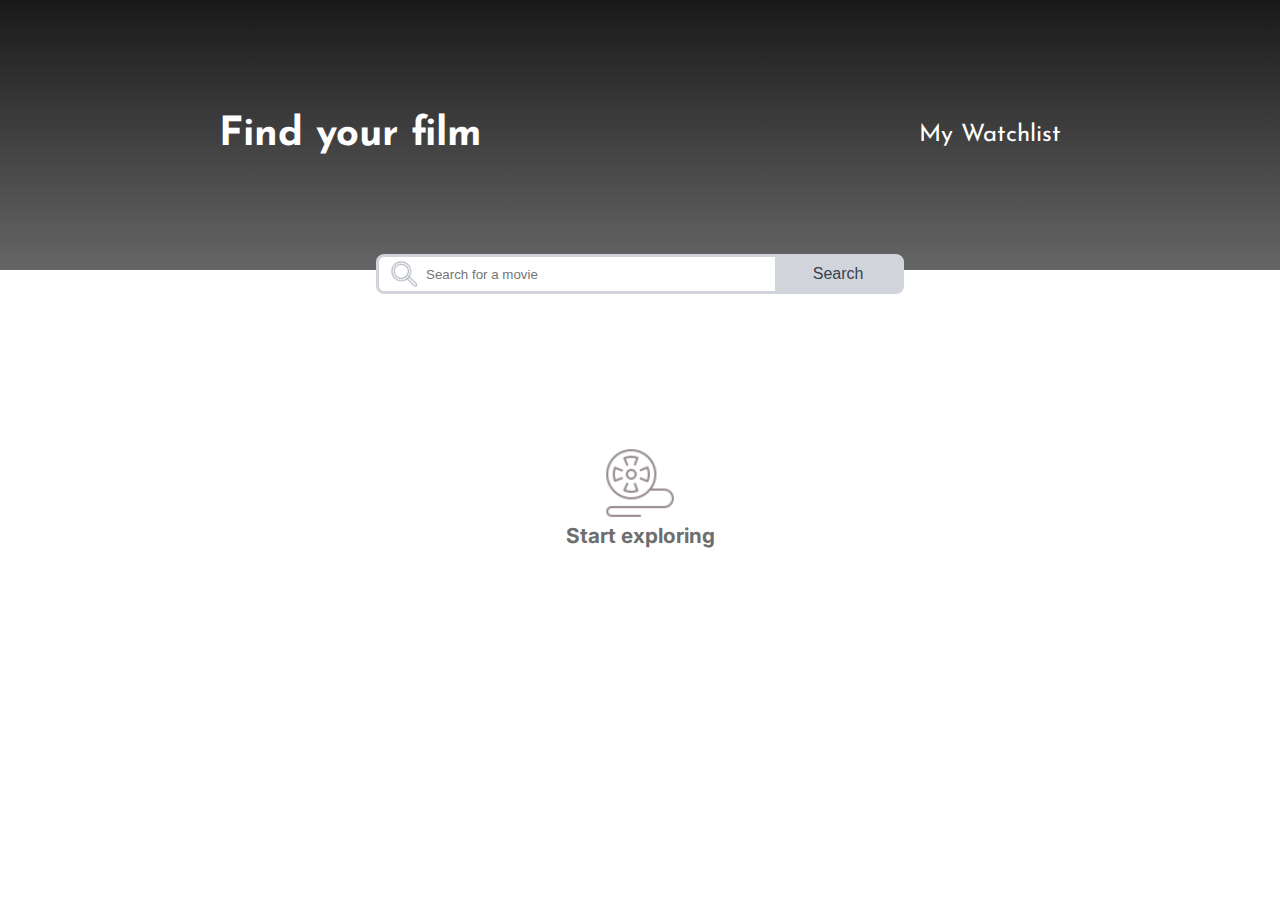
<file: index.html>
<!DOCTYPE html>
<html lang="en">
<head>
    <meta charset="UTF-8">
    <meta name="viewport" content="width=device-width, initial-scale=1.0">
    <link rel="preconnect" href="https://fonts.googleapis.com">
    <link rel="preconnect" href="https://fonts.gstatic.com" crossorigin>
    <link href="https://fonts.googleapis.com/css2?family=Inter:wght@100..900&family=Josefin+Sans:ital,wght@0,100..700;1,100..700&display=swap" rel="stylesheet">
    <link rel="stylesheet" href="style.css">
    <title>Movie Search</title>
</head>
<body>

    <header id="header">
        <h1 class="main-heading">Find your film</h1>
        <a class="page-link" id="watchlist" href="./watchlist.html">My Watchlist</a>
    </header>

    <div id="search-bar">
        <img src="assist/search-logo.png" alt="search icon">
        <input type="text" id="input-title" placeholder="Search for a movie">
        <button class="search-btn" id="search">Search</button>
    </div>

    <div id="movies-section">
        <div class="movies-other-details">
            <img src="assist/cinema-reel.png" alt="File roll icon">
            <p class="movie-info">Start exploring</p>
        </div>
        <!-- <div class="movie-details">
                <img src="https://m.media-amazon.com/images/M/MV5BNzQzMzJhZTEtOWM4NS00MTdhLTg0YjgtMjM4MDRkZjUwZDBlXkEyXkFqcGdeQXVyNjU0OTQ0OTY@._V1_SX300.jpg" alt="Blade Runner Poster">
                <div>
                    <div class="movie-header">
                        <h1>Blade Runner</h1>
                        <span>⭐ 8.1</span>
                    </div>
                    <div class="movie-content">
                        <span>117 min</span>
                        <span>Action, Drama, Sci-fi</span>
                        <div class="watchlist-added">
                            <img class="add-to-watchlist" src="assist/add-circle.png" alt="add movie to watchlist">
                            <button class="add-to-watchlist">Watchlist</button>
                        </div>
                    </div>
                    <p class="movie-plot" >A blade runner must pursue and terminate four replicants who stole a ship in space and have returned to Earth to find their creator.</p> 
                </div> 
            </div> -->
    </div>
    <script src="server.js" type="module"></script>
</body>
</html>
</file>
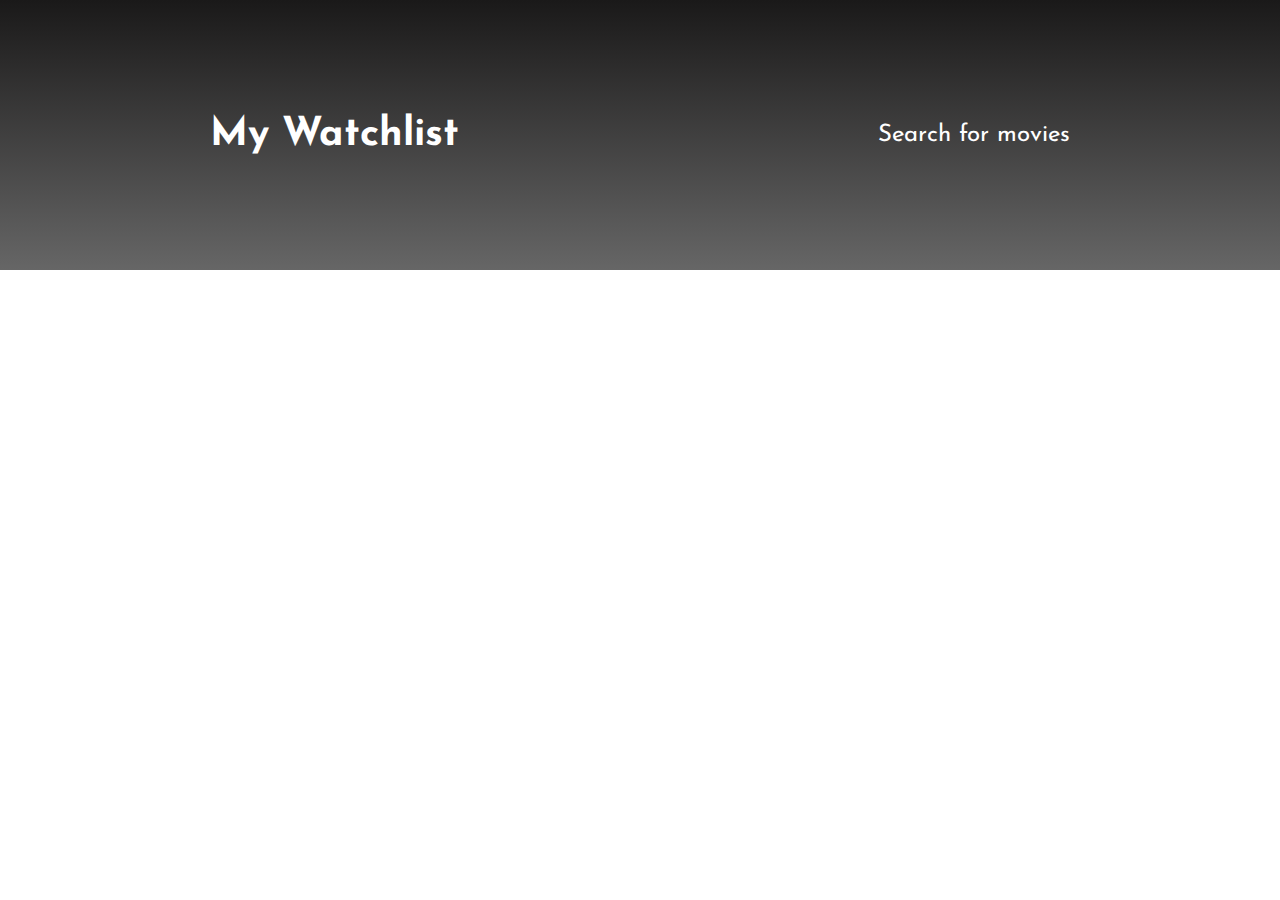
<file: watchlist.html>
<!DOCTYPE html>
<html lang="en">
<head>
    <meta charset="UTF-8">
    <meta name="viewport" content="width=device-width, initial-scale=1.0">
    <link rel="preconnect" href="https://fonts.googleapis.com">
    <link rel="preconnect" href="https://fonts.gstatic.com" crossorigin>
    <link href="https://fonts.googleapis.com/css2?family=Inter:wght@100..900&family=Josefin+Sans:ital,wght@0,100..700;1,100..700&display=swap" rel="stylesheet">
    <link rel="stylesheet" href="style.css">
    <title>Movie Search</title>
</head>
<body>

    <header id="header">
        <h1 class="main-heading">My Watchlist</h1>
        <a class="page-link" href="./index.html">Search for movies</a>
    </header>


    <div id="watchlist-section">
        <!-- <div class="movies-other-details">
            <p class="movie-info">Your watchlist is looking a little empty..</p>
        </div> -->
    </div>
    <script >
        const watchlistMovies = JSON.parse(localStorage.getItem("watchlist"))
        console.log(watchlistMovies)
                if(watchlistMovies.length > 0){
                for(let movie of watchlistMovies.reverse()){
                    let divEl = document.createElement("div");
                    let html = ``;
                    html = `
                                <div class="movie-details">
                                    <img src="${movie.poster}" alt="${movie.title} Poster">
                                    <div>
                                        <div class="movie-header">
                                            <h1>${movie.title}</h1>
                                            <span>⭐ ${movie.rating}</span>
                                        </div>
                                        <div class="movie-content">
                                            <span>${movie.runtime}</span>
                                            <span>${movie.genre}</span>
                                            <div class="watchlist-added">
                                                <img id="img${movie.id}" class="remove-to-watchlist" src="assist/minus-circle.png" alt="add movie to watchlist">
                                                <button id="${movie.id}" class="remove-to-watchlist">Remove</button>
                                            </div>
                                        </div>
                                            <p class="movieData-plot" >${movie.plot}</p> 
                                    </div> 
                                </div>
                            `;
                    divEl.innerHTML = html;
                    document.getElementById("watchlist-section").append(divEl);
                }
            }
            else{
                document.getElementById("watchlist-section").innerHTML = `<div class="movies-other-details">
                <p class="movie-info">Your watchlist is looking a little empty..</p>
            </div>`;
            }

    document.getElementById("watchlist-section").addEventListener("click", (e)=>{
        if(e.target.className === "remove-to-watchlist"){
            for(let movie of watchlistMovies){
            if(movie.id === event.target.id || ("img"+movie.id) === event.target.id)
                {
                    const newWatchlist = watchlistMovies.filter(ele => ele !==movie)
                    console.log(newWatchlist)
                    localStorage.setItem("watchlist", JSON.stringify(newWatchlist));
                    location.reload();
                }
            } 
        }
    })
    </script>
</body>
</html>
</file>
<file: style.css>
body{
    margin: 0;
    font-family: "Inter", sans-serif;
}

header {
    color: #FFFFFF;
    background: linear-gradient(#1A1919,#666666);
    display: flex;
    justify-content: space-around;
    height: 30vh;
    align-items: center;
    background-size: contain,cover;
    background-repeat: no-repeat;
    font-family: "Josefin Sans", sans-serif;
    font-size: 20px;
}

.page-link{
    color: #FFFFFF;
    text-decoration: none;
    font-size: 1.5rem;
}

button{
    border: none;
    font-size: 1rem;
    color: #FFFFFF;
    cursor: pointer;
    background: unset;
}

div#search-bar{
    display: flex;
    justify-content: center;
    align-items: center;
    margin: -16px auto;
    width: 40vw;
    border: 3px solid #D1D5DB;
    border-radius: 8px;
    background-color: #FFFFFF;
    padding-left: 10px;
}

div#search-bar > img {
    width: 30px;
}

#input-title{
    width: 68%;
    border: none;
    margin: 8px 5px;
}
input:focus, textarea:focus {
    outline: none;
}

.search-btn{
    width: 25%;
    background: #D1D5DB;
    padding: 8px 3px;
    color: #374151;

}

/*delaits other than movies*/
.movies-other-details{
    margin: 170px auto 0px auto;
    display: flex;
    flex-direction: column;
    align-items: center;
}
.movies-other-details > img{
    width: 70px;
}
/*message before search or not-found or empty watchlist */
.movie-info{
    color: #6E6E6E;
    font-weight: bold;
    font-size: 1.3rem;
    margin: 5px;
    width: 25%;
    text-align: center;

}
/*after search movie section*/
.movie-details{
    display: flex;
    justify-content: space-between;
    padding: 25px 0px;
    border-bottom: 2px solid #E5E7EE;
    margin: 60px auto;
    width: 50vw;
}

.movie-details > img{
    width: 20%;
    height: 40%;
}
.movie-details > div{
    width: 75%;
}
.movie-header {
    display: flex;
    justify-content: space-between;
    align-items: center;
}
.movie-header > h1{
    margin: 10px 10px 20px 0px;
    font-weight: normal;
}

.movie-content{
    display: flex;
    justify-content: space-between;
    align-items: center;
}   
.watchlist-added{
    display: flex;
    align-items: center;
}
.watchlist-added button{
    color: #000000;
    letter-spacing: 1px;
    width: 40px;
    transition: 0.5s ease-out;
}
.add-to-watchlist:first-child{
width: 20px;
}
.add-to-watchlist:last-child:hover{
    color: #067104;
    font-weight: bold;
}
.add-to-watchlist{
    cursor: pointer;
}

.movie-plot{
    width: 500px;
    height: 120px;
    font-size: 1.3rem;
    resize: none;
    border: none;
    margin-top: 20px;
    color: #6B7280;
}

.remove-to-watchlist:first-child{
    background-color: #000000;
    border-radius: 50%;
    padding: 2px;
    width: 15px;
    cursor: pointer;
}

.remove-to-watchlist:hover{
    color: #E71328;
    font-weight: bold;
}
</file>
